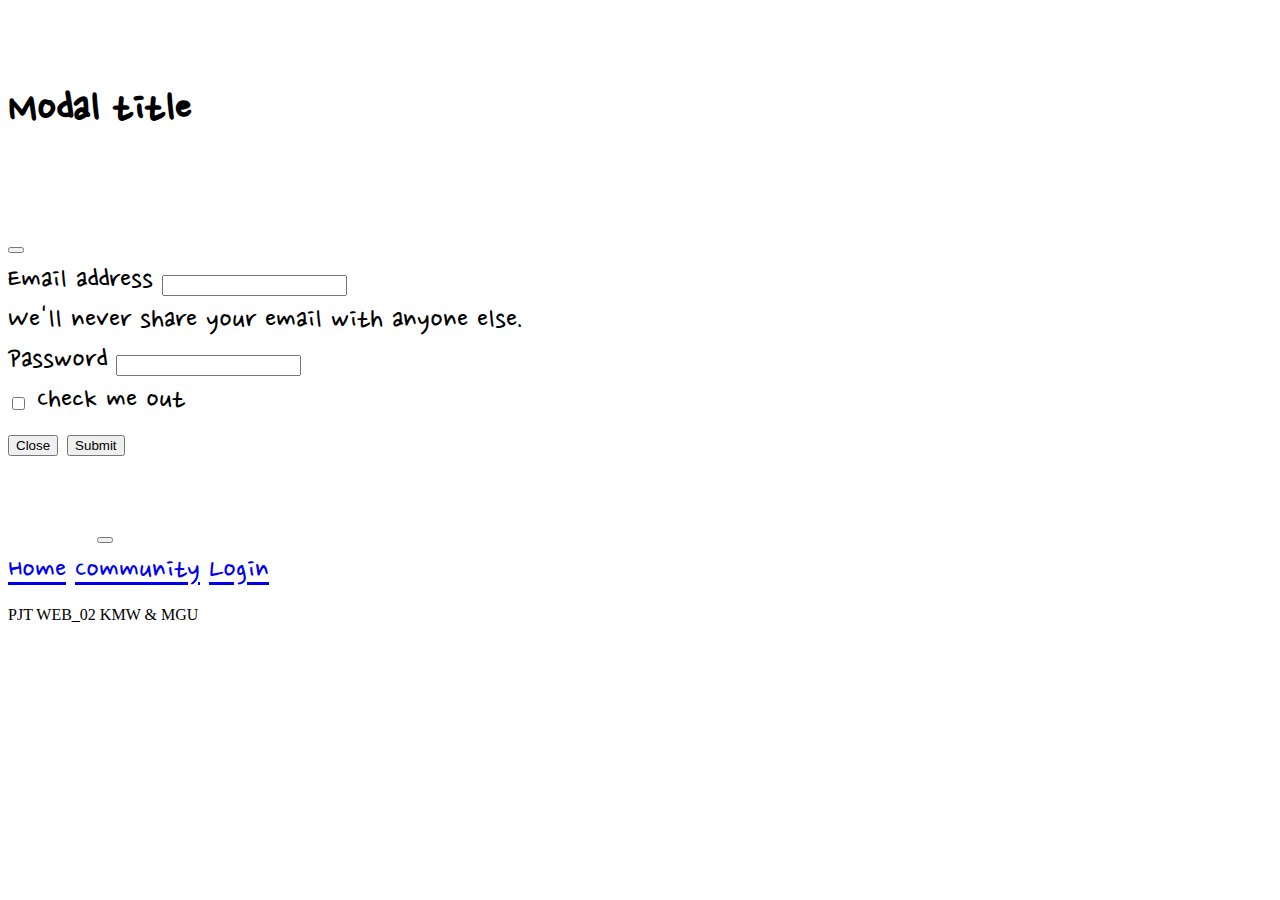
<file: 01_nav_footer.html>
<!DOCTYPE html>
<html lang="en">
<head>
    <meta charset="UTF-8">
    <meta http-equiv="X-UA-Compatible" content="IE=edge">
    <meta name="viewport" content="width=device-width, initial-scale=1.0">
    <title>Document</title>
    <link rel="shortcut icon" href="./images/favicon.ico" type="image/x-icon">
    <link rel="icon" href="./images/favicon.ico" type="image/x-icon">
    <link href="https://cdn.jsdelivr.net/npm/bootstrap@5.2.1/dist/css/bootstrap.min.css" rel="stylesheet" integrity="sha384-iYQeCzEYFbKjA/T2uDLTpkwGzCiq6soy8tYaI1GyVh/UjpbCx/TYkiZhlZB6+fzT" crossorigin="anonymous">

    <style>
      @import url('https://fonts.googleapis.com/css2?family=Nanum+Pen+Script&display=swap');
      div{
        font-size: 2rem;
        font-family: "Nanum Pen Script"
      }

      h5{
        font-size: 3rem;
      }

    </style>
</head>
<body>
    <script src="https://cdn.jsdelivr.net/npm/@popperjs/core@2.11.6/dist/umd/popper.min.js" integrity="sha384-oBqDVmMz9ATKxIep9tiCxS/Z9fNfEXiDAYTujMAeBAsjFuCZSmKbSSUnQlmh/jp3" crossorigin="anonymous"></script>
    <script src="https://cdn.jsdelivr.net/npm/bootstrap@5.2.1/dist/js/bootstrap.min.js" integrity="sha384-7VPbUDkoPSGFnVtYi0QogXtr74QeVeeIs99Qfg5YCF+TidwNdjvaKZX19NZ/e6oz" crossorigin="anonymous"></script>
    <!-- Modal -->
    <div class="modal fade" id="exampleModal" tabindex="-1" aria-labelledby="exampleModalLabel" aria-hidden="true">
      <div class="modal-dialog">
        <div class="modal-content">
          <div class="modal-header">
            <h5 class="modal-title" id="exampleModalLabel">Modal title</h5>
            <button type="button" class="btn-close" data-bs-dismiss="modal" aria-label="Close"></button>
          </div>
          <div class="modal-body">
            <form>
              <div class="mb-3">
                <label for="exampleInputEmail1" class="form-label">Email address</label>
                <input type="email" class="form-control" id="exampleInputEmail1" aria-describedby="emailHelp">
                <div id="emailHelp" class="form-text">We'll never share your email with anyone else.</div>
              </div>
              <div class="mb-3">
                <label for="exampleInputPassword1" class="form-label">Password</label>
                <input type="password" class="form-control" id="exampleInputPassword1">
              </div>
              <div class="mb-3 form-check">
                <input type="checkbox" class="form-check-input" id="exampleCheck1">
                <label class="form-check-label" for="exampleCheck1">Check me out</label>
              </div>
            </form>
          </div>
          <div class="modal-footer">
            <button type="button" class="btn btn-secondary" data-bs-dismiss="modal">Close</button>
            <button type="button" class="btn btn-primary">Submit</button>
          </div>
        </div>
      </div>
    </div>
    <nav class="navbar navbar-expand-lg bg-danger">
      <div class="container-fluid">
        
          <img src="./images/logo.png" alt="" width="80" height="80" class="d-inline-block align-text-top">
        <button class="navbar-toggler" type="button" data-bs-toggle="collapse" data-bs-target="#navbarNavAltMarkup" aria-controls="navbarNavAltMarkup" aria-expanded="false" aria-label="Toggle navigation">
          <span class="navbar-toggler-icon"></span>
        </button>
        <div class="collapse navbar-collapse" id="navbarNavAltMarkup">
          <div class="navbar-nav">
            <a class="nav-link active" aria-current="page" href="./index.html">Home</a>
            <a class="nav-link" href="./03_community.html">Community</a>
            <a class="nav-link" data-bs-toggle="modal" href="#exampleModal">Login</a>
        
                  </div>
                </div>
              </div>
            </div>
            
          </div>
        </div>
      </div>
    </nav>

    <footer class="bg-dark text-light p-4">
      <p class="text-center m-0">PJT WEB_02 KMW & MGU</p>
    </footer>
    
</body>
</html>
</file>
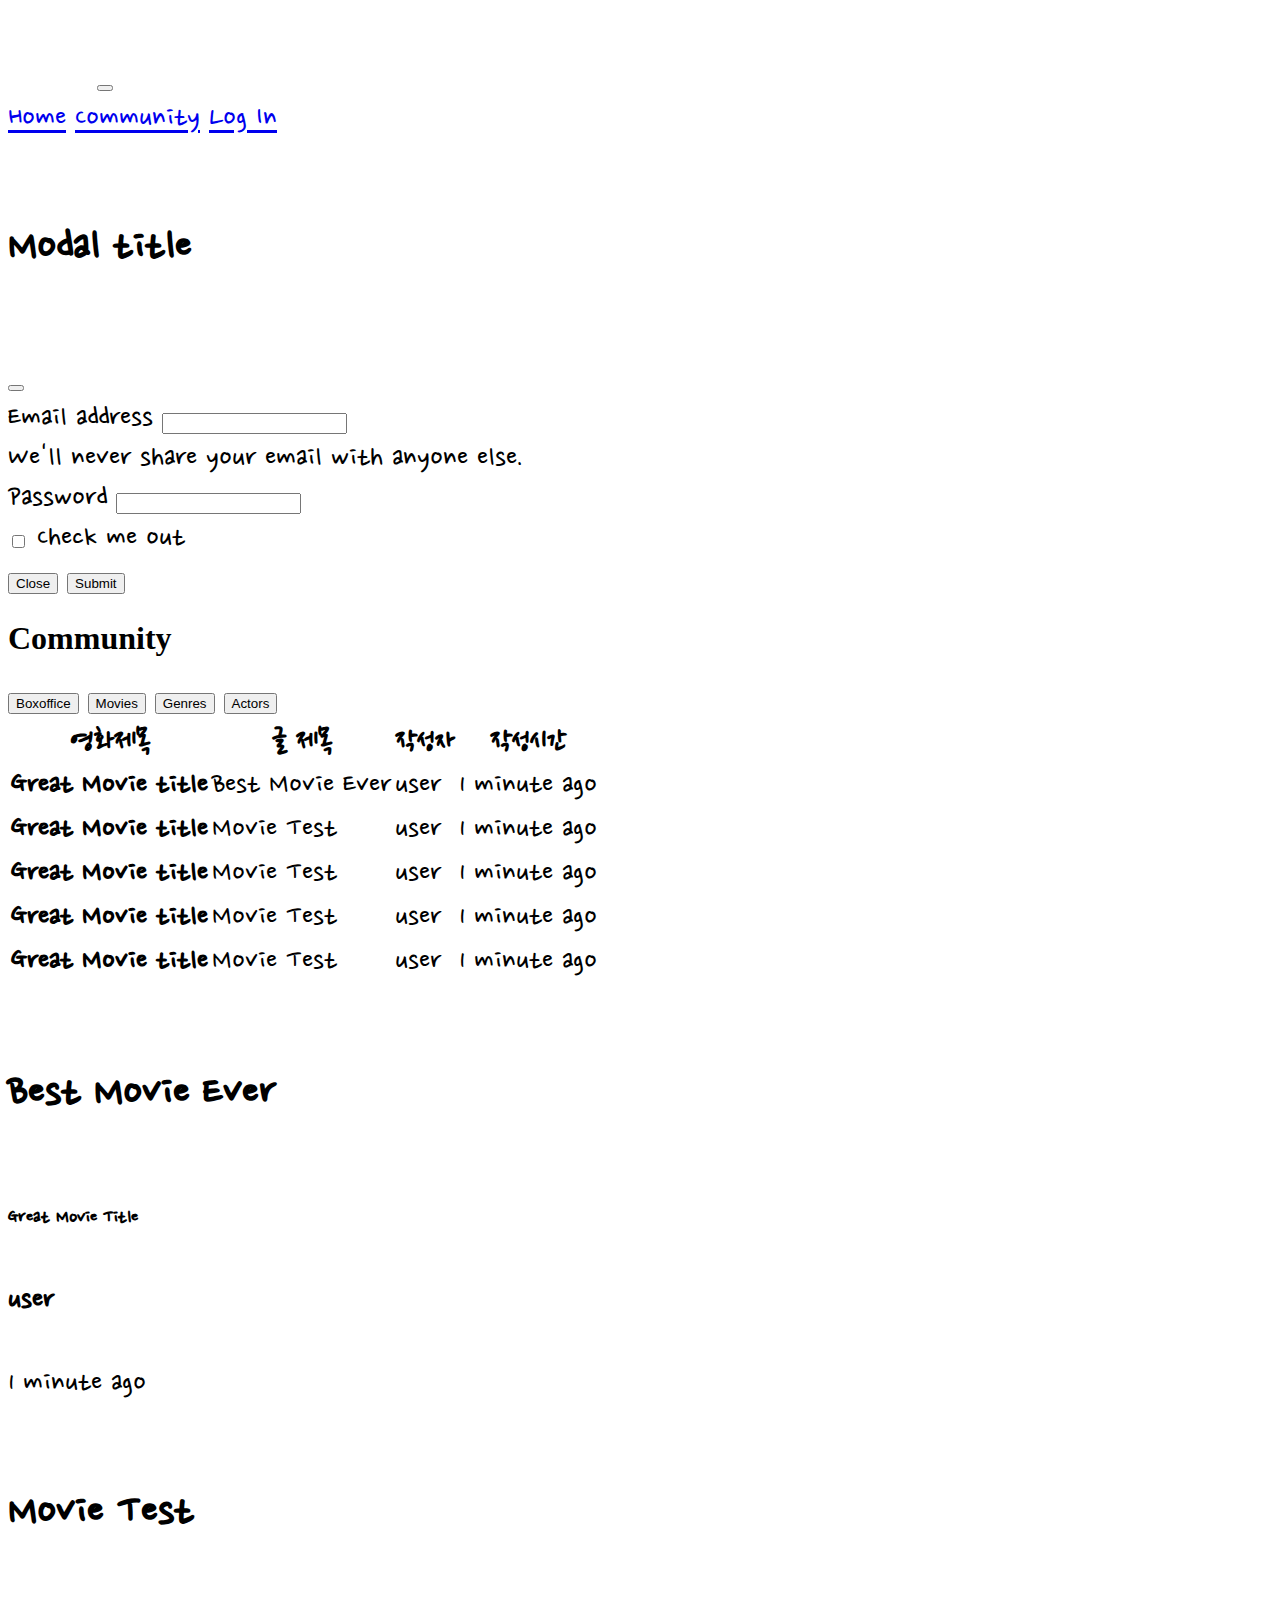
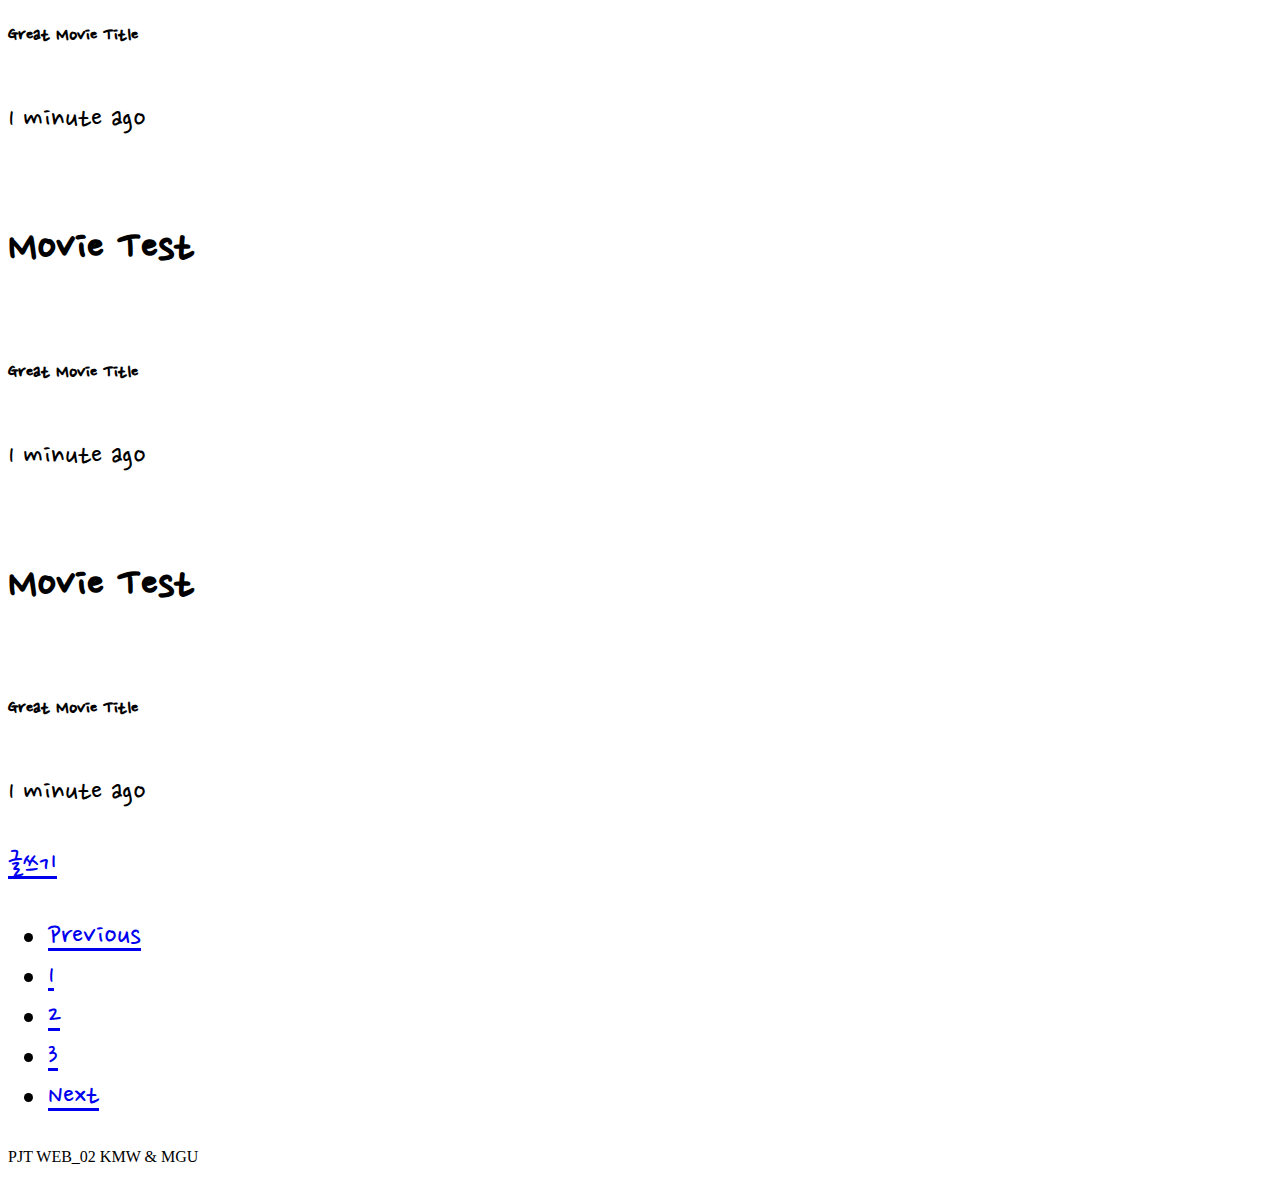
<file: 03_community.html>
<!DOCTYPE html>
<html lang="en">
<head>
    <meta charset="UTF-8">
    <meta http-equiv="X-UA-Compatible" content="IE=edge">
    <meta name="viewport" content="width=device-width, initial-scale=1.0">
    <title>Document</title>
    <link rel="shortcut icon" href="./images/favicon.ico" type="image/x-icon">
    <link rel="icon" href="./images/favicon.ico" type="image/x-icon">
    <link href="https://cdn.jsdelivr.net/npm/bootstrap@5.2.1/dist/css/bootstrap.min.css" rel="stylesheet" integrity="sha384-iYQeCzEYFbKjA/T2uDLTpkwGzCiq6soy8tYaI1GyVh/UjpbCx/TYkiZhlZB6+fzT" crossorigin="anonymous">
    <style>
      @import url('https://fonts.googleapis.com/css2?family=Nanum+Pen+Script&display=swap');
      div{
        font-size: 2rem;
        font-family: "Nanum Pen Script"
      }

      h5{
        font-size: 3rem;
      }

    </style>
</head>
<body>
    <script src="https://cdn.jsdelivr.net/npm/@popperjs/core@2.11.6/dist/umd/popper.min.js" integrity="sha384-oBqDVmMz9ATKxIep9tiCxS/Z9fNfEXiDAYTujMAeBAsjFuCZSmKbSSUnQlmh/jp3" crossorigin="anonymous"></script>
    <script src="https://cdn.jsdelivr.net/npm/bootstrap@5.2.1/dist/js/bootstrap.min.js" integrity="sha384-7VPbUDkoPSGFnVtYi0QogXtr74QeVeeIs99Qfg5YCF+TidwNdjvaKZX19NZ/e6oz" crossorigin="anonymous"></script>
    <!-- Navbar -->
    <nav class="navbar navbar-expand-lg bg-danger">
      <div class="container-fluid">
          <img src="./images/logo.png" alt="" width="80" height="80" class="d-inline-block align-text-top">
        <button class="navbar-toggler" type="button" data-bs-toggle="collapse" data-bs-target="#navbarNavAltMarkup" aria-controls="navbarNavAltMarkup" aria-expanded="false" aria-label="Toggle navigation">
          <span class="navbar-toggler-icon"></span>
        </button>
        <div class="collapse navbar-collapse" id="navbarNavAltMarkup">
          <div class="navbar-nav">
            <a class="nav-link active" aria-current="page" href="./index.html">Home</a>
            <a class="nav-link" href="./03_community.html">Community</a>
            <a class="nav-link" data-bs-toggle="modal" href="#exampleModal">Log In</a>
          </div>
        </div>
      </div>

      <!-- Modal -->
      <div class="modal fade" id="exampleModal" tabindex="-1" aria-labelledby="exampleModalLabel" aria-hidden="true">
        <div class="modal-dialog">
          <div class="modal-content">
            <div class="modal-header">
              <h5 class="modal-title" id="exampleModalLabel">Modal title</h5>
              <button type="button" class="btn-close" data-bs-dismiss="modal" aria-label="Close"></button>
            </div>
            <div class="modal-body">
              <form>
                <div class="mb-3">
                  <label for="exampleInputEmail1" class="form-label">Email address</label>
                  <input type="email" class="form-control" id="exampleInputEmail1" aria-describedby="emailHelp">
                  <div id="emailHelp" class="form-text">We'll never share your email with anyone else.</div>
                </div>
                <div class="mb-3">
                  <label for="exampleInputPassword1" class="form-label">Password</label>
                  <input type="password" class="form-control" id="exampleInputPassword1">
                </div>
                <div class="mb-3 form-check">
                  <input type="checkbox" class="form-check-input" id="exampleCheck1">
                  <label class="form-check-label" for="exampleCheck1">Check me out</label>
                </div>
              </form>
            </div>
            <div class="modal-footer">
              <button type="button" class="btn btn-secondary" data-bs-dismiss="modal">Close</button>
              <button type="button" class="btn btn-primary">Submit</button>
            </div>
          </div>
        </div>
      </div>
    </nav>

    
    
   <!-- main content-->
   <section class="container">
    <h1 class="text-center my-5"> Community </h1>
   </section> 
     <!-- sidenav-->
    <section class="container d-flex">
        <aside class="aside-class d-flex align-items-start  col-lg-2 col-12">
            <div class="nav flex-column nav-pills me-3" id="v-pills-tab" role="tablist" aria-orientation="vertical">
            <button class="nav-link active" id="v-pills-home-tab" data-bs-toggle="pill" data-bs-target="#v-pills-home" type="button" role="tab" aria-controls="v-pills-home" aria-selected="true">Boxoffice</button>
            <button class="nav-link" id="v-pills-profile-tab" data-bs-toggle="pill" data-bs-target="#v-pills-profile" type="button" role="tab" aria-controls="v-pills-profile" aria-selected="false">Movies</button>
            <button class="nav-link" id="v-pills-messages-tab" data-bs-toggle="pill" data-bs-target="#v-pills-messages" type="button" role="tab" aria-controls="v-pills-messages" aria-selected="false">Genres</button>
            <button class="nav-link" id="v-pills-settings-tab" data-bs-toggle="pill" data-bs-target="#v-pills-settings" type="button" role="tab" aria-controls="v-pills-settings" aria-selected="false">Actors</button>
            </div>
        </aside>
        <div class="col-lg-10 d-none d-lg-block hide">
            <table class="table">
            <thead class="">
                <tr class="table-dark m-5">
                <th scope="col">영화제목</th>
                <th scope="col">글 제목</th>
                <th scope="col">작성자</th>
                <th scope="col">작성시간</th>
                </tr>
            </thead>
            <tbody class="">
                <tr class="table-secondary  ">
                <th scope="row">Great Movie title</th>
                <td>Best Movie Ever</td>
                <td>user</td>
                <td>1 minute ago</td>
                </tr>
                <tr>
                <th scope="row">Great Movie title</th>
                <td>Movie Test</td>
                <td>user</td>
                <td>1 minute ago</td>
                </tr>
                <tr class="table-secondary">
                <th scope="row">Great Movie title</th>
                <td>Movie Test</td>
                <td>user</td>
                <td>1 minute ago</td>
                </tr>
                <tr>
                <th scope="row">Great Movie title</th>
                <td>Movie Test</td>
                <td>user</td>
                <td>1 minute ago</td>
                </tr>
                <tr class="table-secondary">
                <th scope="row">Great Movie title</th>
                <td>Movie Test</td>
                <td>user</td>
                <td>1 minute ago</td>
                </tr>

            </tbody>
            </table>
        </div>
    </section>
    
    <!-- 화면 줄었을 때 보이는 카드 리스트-->
    <div class="container d-block d-lg-none">
        <div class="card col-12 my-4">
            <div class="card-body">
            <h5 class="card-title">Best Movie Ever</h5>
            <h6 class="card-subtitle mb-2 text-muted">Great Movie Title</h6>
            <h4>user</h4>
            <p class="card-text">1 minute ago</p>
            </div>
        </div>
        
        <div class="card col-12 my-4">
            <div class="card-body">
            <h5 class="card-title">Movie Test</h5>
            <h6 class="card-subtitle mb-2 text-muted">Great Movie Title</h6>
            <p class="card-text">1 minute ago</p>
            </div>
        </div>
        <div class="card col-12 my-4">
            <div class="card-body">
            <h5 class="card-title">Movie Test</h5>
            <h6 class="card-subtitle mb-2 text-muted">Great Movie Title</h6>
            <p class="card-text">1 minute ago</p>
            </div>
        </div>
        <div class="card col-12 my-4">
            <div class="card-body ">
            <h5 class="card-title">Movie Test</h5>
            <h6 class="card-subtitle mb-2 text-muted">Great Movie Title</h6>
            <p class="card-text">1 minute ago</p>
            </div>
        </div>
    </div>

    <div class="container d-flex justify-content-end">
      <a href="./04_form.html" class="btn btn-info" role="button">글쓰기</a>
    </div>



    <!-- 페이지네이션-->
    <div class="container ">
        <nav aria-label="Page navigation example ">
            <ul class="pagination justify-content-center">
            <li class="page-item"><a class="page-link" href="#">Previous</a></li>
            <li class="page-item"><a class="page-link" href="#">1</a></li>
            <li class="page-item"><a class="page-link" href="#">2</a></li>
            <li class="page-item"><a class="page-link" href="#">3</a></li>
            <li class="page-item"><a class="page-link" href="#">Next</a></li>
            </ul>
        </nav>
    </div>
 

   

    
    <!-- footer -->
    <footer class="bg-dark text-light p-4 ">
      <p class="text-center m-0">PJT WEB_02 KMW & MGU</p>
    </footer>

</body>
</html>
</file>
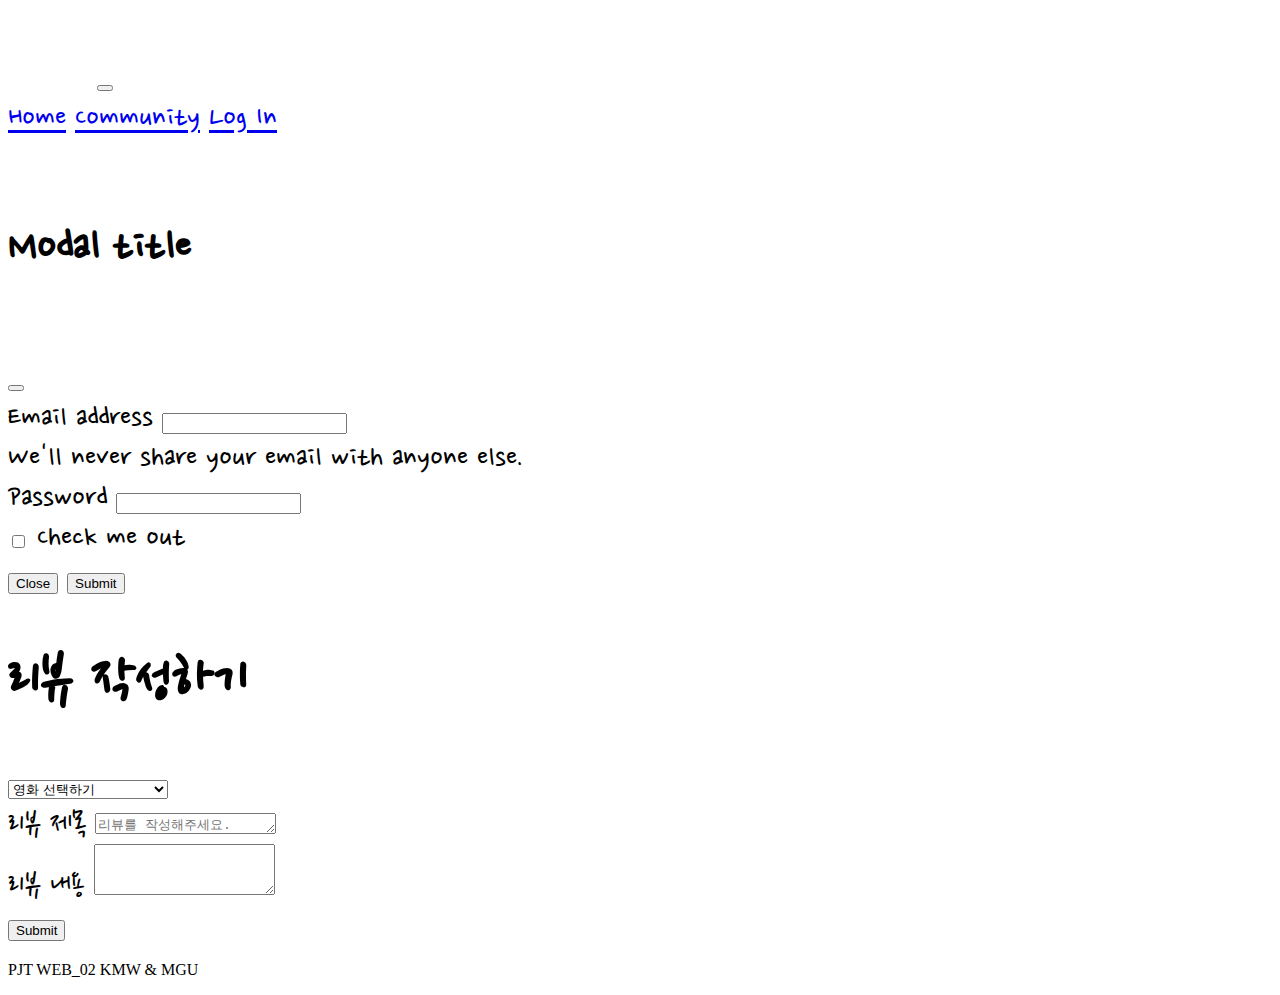
<file: 04_form.html>
<!DOCTYPE html>
<html lang="en">
<head>
    <meta charset="UTF-8">
    <meta http-equiv="X-UA-Compatible" content="IE=edge">
    <meta name="viewport" content="width=device-width, initial-scale=1.0">
    <title>Document</title>
    <link rel="shortcut icon" href="./images/favicon.ico" type="image/x-icon">
    <link rel="icon" href="./images/favicon.ico" type="image/x-icon">
    <link href="https://cdn.jsdelivr.net/npm/bootstrap@5.2.1/dist/css/bootstrap.min.css" rel="stylesheet" integrity="sha384-iYQeCzEYFbKjA/T2uDLTpkwGzCiq6soy8tYaI1GyVh/UjpbCx/TYkiZhlZB6+fzT" crossorigin="anonymous">
    <style>
      @import url('https://fonts.googleapis.com/css2?family=Nanum+Pen+Script&display=swap');
      div{
        font-size: 2rem;
        font-family: "Nanum Pen Script"
      }

      h5{
        font-size: 3rem;
      }

    </style>
</head>
<body>
  <script src="https://cdn.jsdelivr.net/npm/@popperjs/core@2.11.6/dist/umd/popper.min.js" integrity="sha384-oBqDVmMz9ATKxIep9tiCxS/Z9fNfEXiDAYTujMAeBAsjFuCZSmKbSSUnQlmh/jp3" crossorigin="anonymous"></script>
  <script src="https://cdn.jsdelivr.net/npm/bootstrap@5.2.1/dist/js/bootstrap.min.js" integrity="sha384-7VPbUDkoPSGFnVtYi0QogXtr74QeVeeIs99Qfg5YCF+TidwNdjvaKZX19NZ/e6oz" crossorigin="anonymous"></script>

  <!-- Navbar -->
  <nav class="navbar navbar-expand-lg bg-danger">
    <div class="container-fluid">
        <img src="./images/logo.png" alt="" width="80" height="80" class="d-inline-block align-text-top">
      <button class="navbar-toggler" type="button" data-bs-toggle="collapse" data-bs-target="#navbarNavAltMarkup" aria-controls="navbarNavAltMarkup" aria-expanded="false" aria-label="Toggle navigation">
        <span class="navbar-toggler-icon"></span>
      </button>
      <div class="collapse navbar-collapse" id="navbarNavAltMarkup">
        <div class="navbar-nav">
          <a class="nav-link active" aria-current="page" href="./index.html">Home</a>
          <a class="nav-link" href="./03_community.html">Community</a>
          <a class="nav-link" data-bs-toggle="modal" href="#exampleModal">Log In</a>
        </div>
      </div>
    </div>

    <!-- Modal -->
    <div class="modal fade" id="exampleModal" tabindex="-1" aria-labelledby="exampleModalLabel" aria-hidden="true">
      <div class="modal-dialog">
        <div class="modal-content">
          <div class="modal-header">
            <h5 class="modal-title" id="exampleModalLabel">Modal title</h5>
            <button type="button" class="btn-close" data-bs-dismiss="modal" aria-label="Close"></button>
          </div>
          <div class="modal-body">
            <form>
              <div class="mb-3">
                <label for="exampleInputEmail1" class="form-label">Email address</label>
                <input type="email" class="form-control" id="exampleInputEmail1" aria-describedby="emailHelp">
                <div id="emailHelp" class="form-text">We'll never share your email with anyone else.</div>
              </div>
              <div class="mb-3">
                <label for="exampleInputPassword1" class="form-label">Password</label>
                <input type="password" class="form-control" id="exampleInputPassword1">
              </div>
              <div class="mb-3 form-check">
                <input type="checkbox" class="form-check-input" id="exampleCheck1">
                <label class="form-check-label" for="exampleCheck1">Check me out</label>
              </div>
            </form>
          </div>
          <div class="modal-footer">
            <button type="button" class="btn btn-secondary" data-bs-dismiss="modal">Close</button>
            <button type="button" class="btn btn-primary">Submit</button>
          </div>
        </div>
      </div>
    </div>
  </nav>


  <div class="container my-5">
    <h1 class="text-center"> 리뷰 작성하기</h1>
    <!-- form -->
    <form class="my-3">
      <select class="form-select" aria-label="Default select example">
        <option selected>영화 선택하기</option>
        <option value="1">쇼생크 탈출</option>
        <option value="2">죽은 시인의 사회</option>
        <option value="3">다크나이트 라이즈</option>
        <option value="4">그랜드 부다페스트 호텔</option>
        <option value="5">her</option>
        <option value="6">위대한 쇼맨</option>
      </select>
  
      <div class="mb-3 my-3">
        <label for="exampleInputEmail1" class="form-label">리뷰 제목</label>
        <textarea class="form-control" id="exampleFormControlTextarea1" placeholder="리뷰를 작성해주세요." rows="1"></textarea>
      </div>
      <div class="mb-3">
        <label for="exampleInputPassword1" class="form-label">리뷰 내용</label>
        <textarea class="form-control" id="exampleFormControlTextarea1" rows="3"></textarea>
      </div>
      <button type="submit" class="btn btn-primary">Submit</button>
    </form>
  </div>


















  <!-- footer -->
  <footer class="bg-dark text-light p-4 ">
    <p class="text-center m-0">PJT WEB_02 KMW & MGU</p>
  </footer>




</body>
</file>
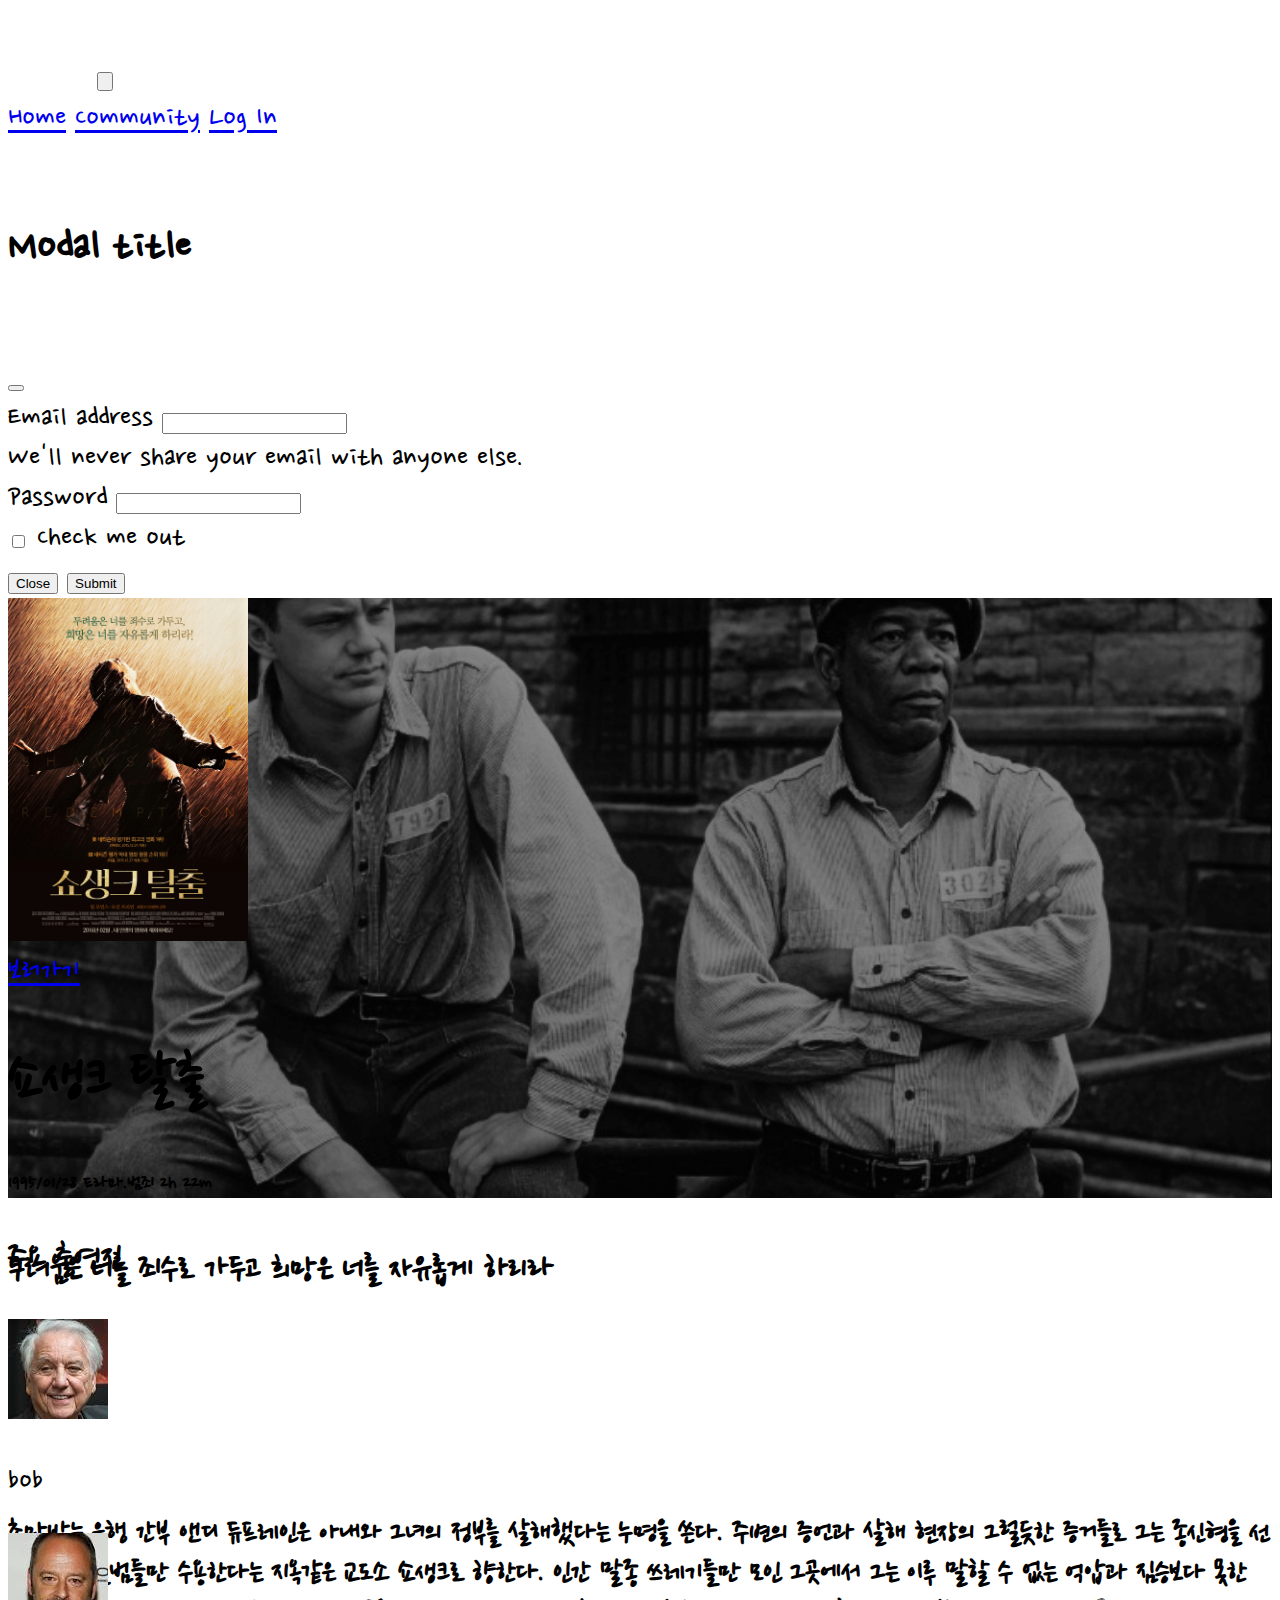
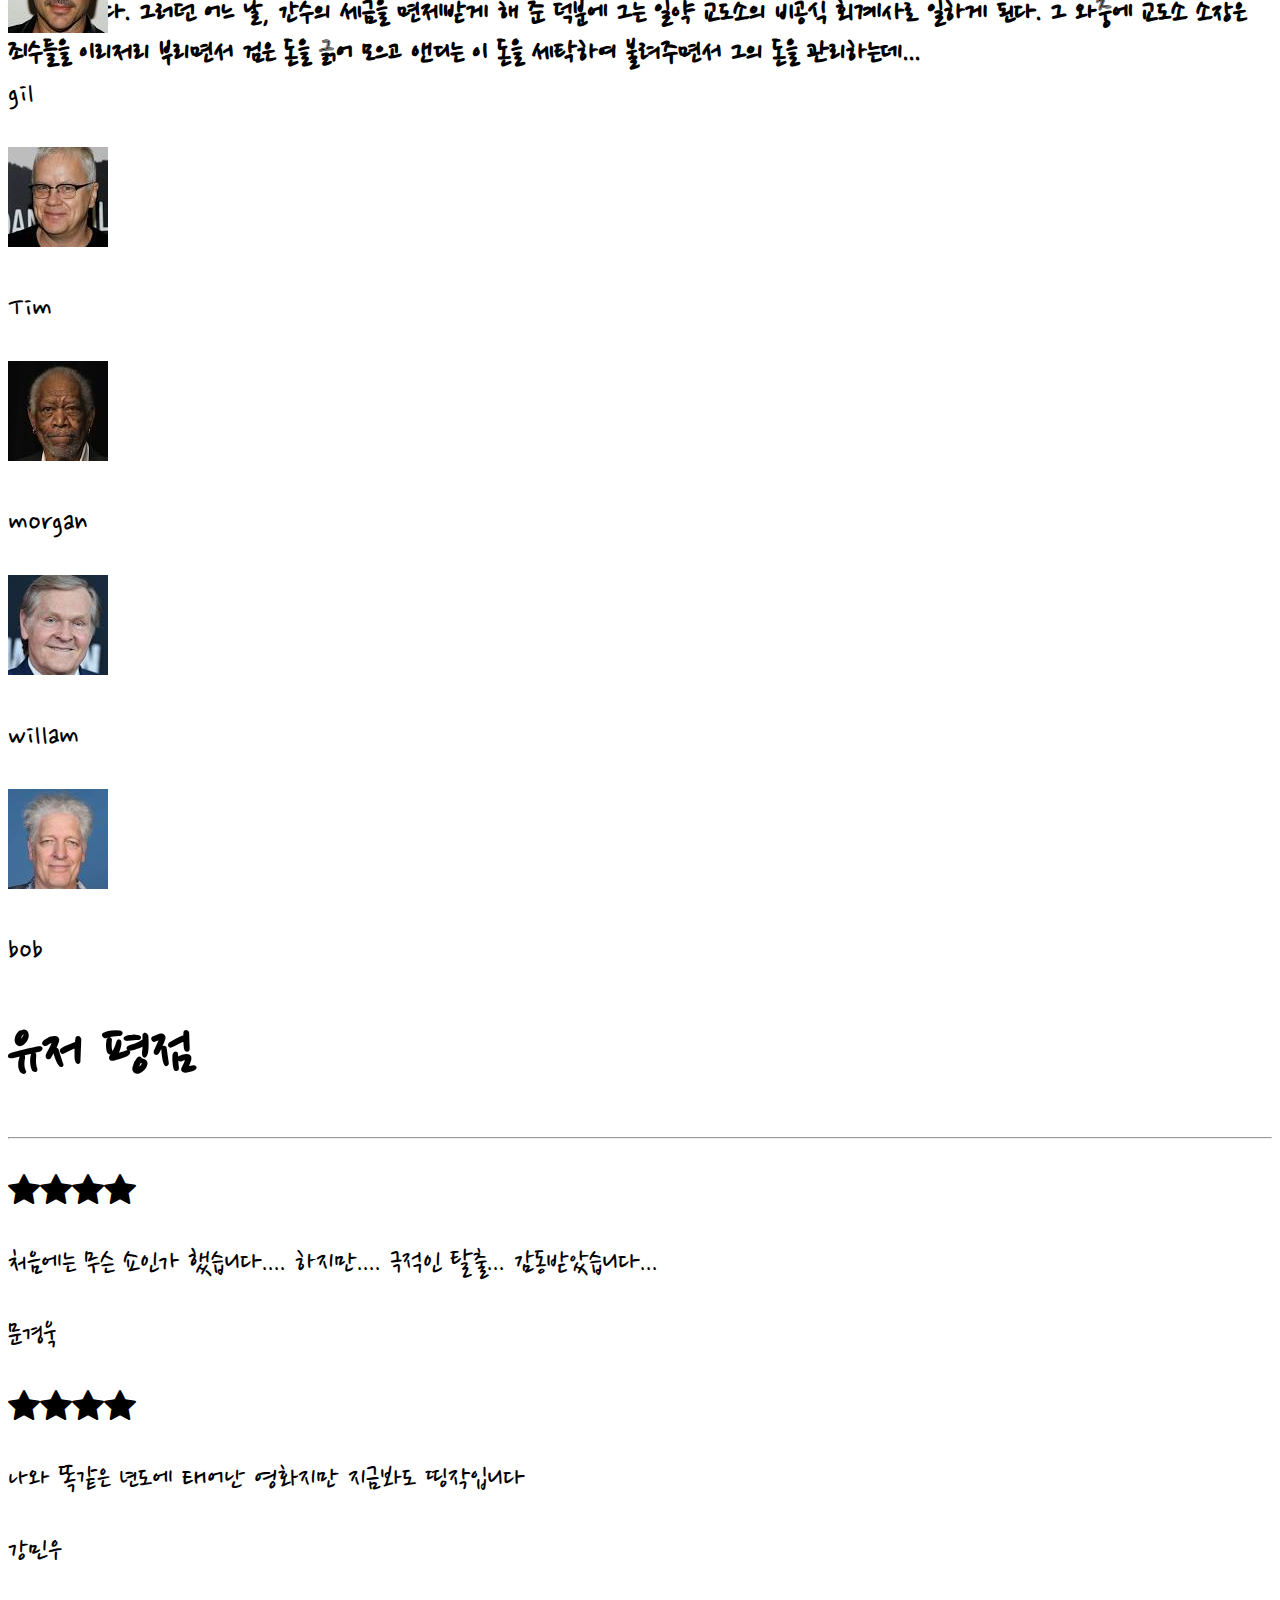
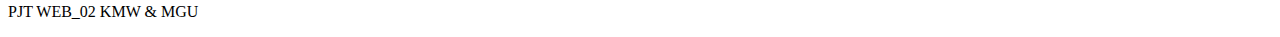
<file: 05_movie.html>
<!DOCTYPE html>
<html lang="en">
<head>
    <meta charset="UTF-8">
    <meta http-equiv="X-UA-Compatible" content="IE=edge">
    <meta name="viewport" content="width=device-width, initial-scale=1.0">
    <title>Document</title>
    <link href="https://cdn.jsdelivr.net/npm/bootstrap@5.2.1/dist/css/bootstrap.min.css" rel="stylesheet" integrity="sha384-iYQeCzEYFbKjA/T2uDLTpkwGzCiq6soy8tYaI1GyVh/UjpbCx/TYkiZhlZB6+fzT" crossorigin="anonymous">
    <link rel="stylesheet" href="style.css">
    <link rel="stylesheet" href="https://cdn.jsdelivr.net/npm/bootstrap-icons@1.7.1/font/bootstrap-icons.css">
    <link href="https://cdn.jsdelivr.net/npm/bootstrap@5.2.1/dist/css/bootstrap.min.css" rel="stylesheet" integrity="sha384-iYQeCzEYFbKjA/T2uDLTpkwGzCiq6soy8tYaI1GyVh/UjpbCx/TYkiZhlZB6+fzT" crossorigin="anonymous">
    <link rel="shortcut icon" href="./images/favicon.ico" type="image/x-icon">
    <link rel="icon" href="./images/favicon.ico" type="image/x-icon">
    <style>
      @import url('https://fonts.googleapis.com/css2?family=Nanum+Pen+Script&display=swap');
      div{
        font-size: 2rem;
        font-family: "Nanum Pen Script"
      }

      h5{
        font-size: 3rem;
      }

    </style>
</head>
<body>
  <script src="https://cdn.jsdelivr.net/npm/@popperjs/core@2.11.6/dist/umd/popper.min.js" integrity="sha384-oBqDVmMz9ATKxIep9tiCxS/Z9fNfEXiDAYTujMAeBAsjFuCZSmKbSSUnQlmh/jp3" crossorigin="anonymous"></script>
  <script src="https://cdn.jsdelivr.net/npm/bootstrap@5.2.1/dist/js/bootstrap.min.js" integrity="sha384-7VPbUDkoPSGFnVtYi0QogXtr74QeVeeIs99Qfg5YCF+TidwNdjvaKZX19NZ/e6oz" crossorigin="anonymous"></script>

 
 <!-- Navbar -->
 <nav class="navbar navbar-expand-lg bg-danger">
    <div class="container-fluid">
        <img src="./images/logo.png" alt="" width="80" height="80" class="d-inline-block align-text-top">
      <button class="navbar-toggler" type="button" data-bs-toggle="collapse" data-bs-target="#navbarNavAltMarkup" aria-controls="navbarNavAltMarkup" aria-expanded="false" aria-label="Toggle navigation">
        <p class="navbar-toggler-icon"></p>
      </button>
      <div class="collapse navbar-collapse" id="navbarNavAltMarkup">
        <div class="navbar-nav">
          <a class="nav-link active" aria-current="page" href="./index.html">Home</a>
          <a class="nav-link" href="./03_community.html">Community</a>
          <a class="nav-link" data-bs-toggle="modal" href="#exampleModal">Log In</a>
        </div>
      </div>
    </div>

    <!-- Modal -->
    <div class="modal fade" id="exampleModal" tabindex="-1" aria-labelledby="exampleModalLabel" aria-hidden="true">
      <div class="modal-dialog">
        <div class="modal-content">
          <div class="modal-header">
            <h5 class="modal-title" id="exampleModalLabel">Modal title</h5>
            <button type="button" class="btn-close" data-bs-dismiss="modal" aria-label="Close"></button>
          </div>
          <div class="modal-body">
            <form>
              <div class="mb-3">
                <label for="exampleInputEmail1" class="form-label">Email address</label>
                <input type="email" class="form-control" id="exampleInputEmail1" aria-describedby="emailHelp">
                <div id="emailHelp" class="form-text">We'll never share your email with anyone else.</div>
              </div>
              <div class="mb-3">
                <label for="exampleInputPassword1" class="form-label">Password</label>
                <input type="password" class="form-control" id="exampleInputPassword1">
              </div>
              <div class="mb-3 form-check">
                <input type="checkbox" class="form-check-input" id="exampleCheck1">
                <label class="form-check-label" for="exampleCheck1">Check me out</label>
              </div>
            </form>
          </div>
          <div class="modal-footer">
            <button type="button" class="btn btn-secondary" data-bs-dismiss="modal">Close</button>
            <button type="button" class="btn btn-primary">Submit</button>
          </div>
        </div>
      </div>
    </div>
  </nav>

  <!-- background -->
  <div class="movie">
    <div class="container-fluid py-5">
        <div class="row row-cols-1">
            <div class="card m-0 p-0 col-2 col-lg-2 card-size mx-3" >
                <img class="card-img-top photo" src="./images/movie1.jpg"  alt="...">
                <div class="card-body m-0 p-0"> 
                  <a href="#" class="btn btn-primary button-size p-0">보러가기</a>
                </div>
            </div>
            <div class="text-white col-8 col-lg-8 ">
                <h1 class="text-white  ">쇼생크 탈출</h1>
                <h6> 1995/01/28 드라마.범죄 2h 22m</h6>
                <h3>두려움은 너를 죄수로 가두고 희망은 너를 자유롭게 하리라</h3>
                <h5 class="fw-bloder">개요</h5>
                <div>
                    <h4>촉망받는 은행 간부 앤디 듀프레인은 아내와 그녀의 정부를 살해했다는 누명을 쓴다. 주변의 증언과 살해 현장의 그럴듯한 증거들로 그는 종신형을 선고받고 악질범들만 수용한다는 지옥같은 교도소 쇼생크로 향한다. 인간 말종 쓰레기들만 모인 그곳에서 그는 이루 말할 수 없는 억압과 짐승보다 못한 취급을 당한다. 그러던 어느 날, 간수의 세금을 면제받게 해 준 덕분에 그는 일약 교도소의 비공식 회계사로 일하게 된다. 그 와중에 교도소 소장은 죄수들을 이리저리 부리면서 검은 돈을 긁어 모으고 앤디는 이 돈을 세탁하여 불려주면서 그의 돈을 관리하는데...</h4>
                </div>
            
                </div>
        </div>
    </div>
  </div>
   
  <div class="container text-black">
      <h3 class="p-4 fw-bolder"> 주요 출연진</h3>
      <div class="container">
          <div class="row ">
              <div class="col-2">
                  <div class="card">
                      <img src="./cast/bob.jfif" class="card-img-top" alt="...">
                      <div class="card-body">
                          <p class="text-center card-text">bob</p>
                      </div>
                  </div>
              </div>

              <div class="col-2">
                  <div class="card">
                      <img src="./cast/gil.jfif" class="card-img-top" alt="...">
                      <div class="card-body">
                          <p class="text-center card-text">gil</p>
                      </div>
                  </div>
              </div>
              
              <div class="col-2">
                  <div class="card">
                      <img src="./cast/Tim.jfif" class="card-img-top" alt="...">
                      <div class="card-body">
                          <p class="text-center card-text">Tim</p>
                      </div>
                  </div>
              </div>

              <div class="col-2">
                  <div class="card">
                      <img src="./cast/morgan.jfif" class="card-img-top" alt="...">
                      <div class="card-body">
                          <p class="text-center card-text">morgan</p>
                      </div>
                  </div>
              </div>

              <div class="col-2">
                  <div class="card">
                      <img src="./cast/willam.jfif" class="card-img-top" alt="...">
                      <div class="card-body">
                          <p class="text-center card-text">willam</p>
                      </div>
                  </div>
              </div>

              <div class="col-2">
                  <div class="card">
                      <img src="./cast/clancy.jfif" class="card-img-top" alt="...">
                      <div class="card-body">
                          <p class="text-center card-text">bob</p>
                      </div>
                  </div>
              </div>
              
          </div>

      </div>
  </div>

  <!-- 평점 -->
  <div class="container my-5">
    <h1> 유저 평점</h1>
    <hr>
    <div class="border border-dark rounded-pill my-3">
      <p class="mx-5"> <i class="bi bi-star-fill text-warning"></i><i class="bi bi-star-fill text-warning"></i><i class="bi bi-star-fill text-warning"></i><i class="bi bi-star-fill text-warning"></i> </p>
      <p class="mx-5"> 처음에는 무슨 쇼인가 했습니다.... 하지만.... 극적인 탈출... 감동받았습니다... </p>
      <p class="mx-5"> 문경욱 </p>
    </div>
    <div class="border border-dark rounded-pill my-3">
      <p class="mx-5"> <i class="bi bi-star-fill text-warning"></i><i class="bi bi-star-fill text-warning"></i><i class="bi bi-star-fill text-warning"></i><i class="bi bi-star-fill text-warning"></i> </p>
      <p class="mx-5"> 나와 똑같은 년도에 태어난 영화지만 지금봐도 띵작입니다 </p>
      <p class="mx-5"> 강민우 </p>
    </div>
  </div>
  
    


  <!-- footer -->
  <footer class="bg-dark text-light p-4 ">
    <p class="text-center text-center m-0">PJT WEB_02 KMW & MGU</p>
  </footer>
</body>
</html>
</file>
<file: style.css>
.movie {
    background:url("./images/05_background.png");
    background-repeat: no-repeat;
    background-size: cover;
    background-position: center center;
    width: 100%;
    height: 600px;
    }

.card-size{
    width: 15rem;
    height: 25rem;
    border: 0;
}

.button-size{
    width: 100%;
    height: 100%;
}


.photo{
    width: 100%;
    height: auto;
}

.overflow-left{
    width:200px;
    height:500px;
    overflow-y: hidden;
    white-space: nowrap;
}

.star-color{
    color:yellow
}
</file>
